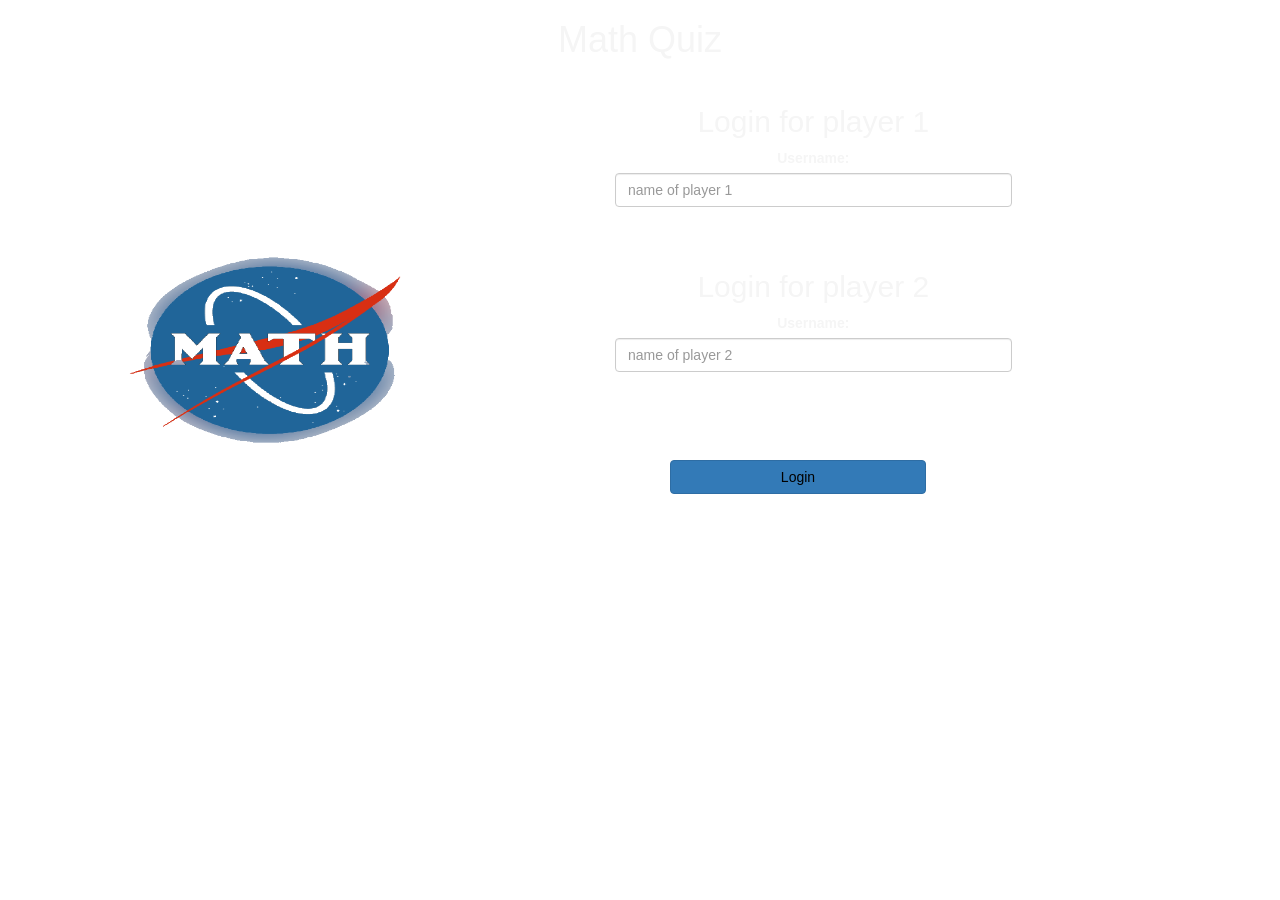
<file: index.html>
<html>
    <head>
<meta name="viewport" content="width=device-width, initial-scale=1">
<link rel="stylesheet" href="https://maxcdn.bootstrapcdn.com/bootstrap/3.4.0/css/bootstrap.min.css">
<script src="https://ajax.googleapis.com/ajax/libs/jquery/3.4.1/jquery.min.js"></script>
<script src="https://maxcdn.bootstrapcdn.com/bootstrap/3.4.0/js/bootstrap.min.js"></script>

<link rel="stylesheet" type="text/css" href="style.css">

<script src="game_page.js"></script>
    </head>
    <body><center>
            <h1> Math Quiz </h1>
                <center>
                <img src="output-onlinepngtools.png"
                    style="position: absolute; left:15px; top: 250;">
              
              <center>
              <div class="col-lg-4 col-sm-8 col-xs-11 login_div1">
                <h2>Login for player 1 </h2>
                <label>Username:</label> 
                <input type="text" id="player_1" class="form-control" placeholder="name of player 1">
                <br>
              </div>
              <br>
            	<div class="col-lg-4 col-sm-8 col-xm-11 login_div2">
                <h2>Login for player 2</h2>
                <label>Username:</label>
                <input type="text" id="player_2" class="form-control" placeholder="name of player 2">
                <br>
              </div>
              <br>	<button style="width:20%" class="btn btn-primary" onclick="addUser()"><font color="black">  Login</button>
        </center>
    </body>
</html>
</file>
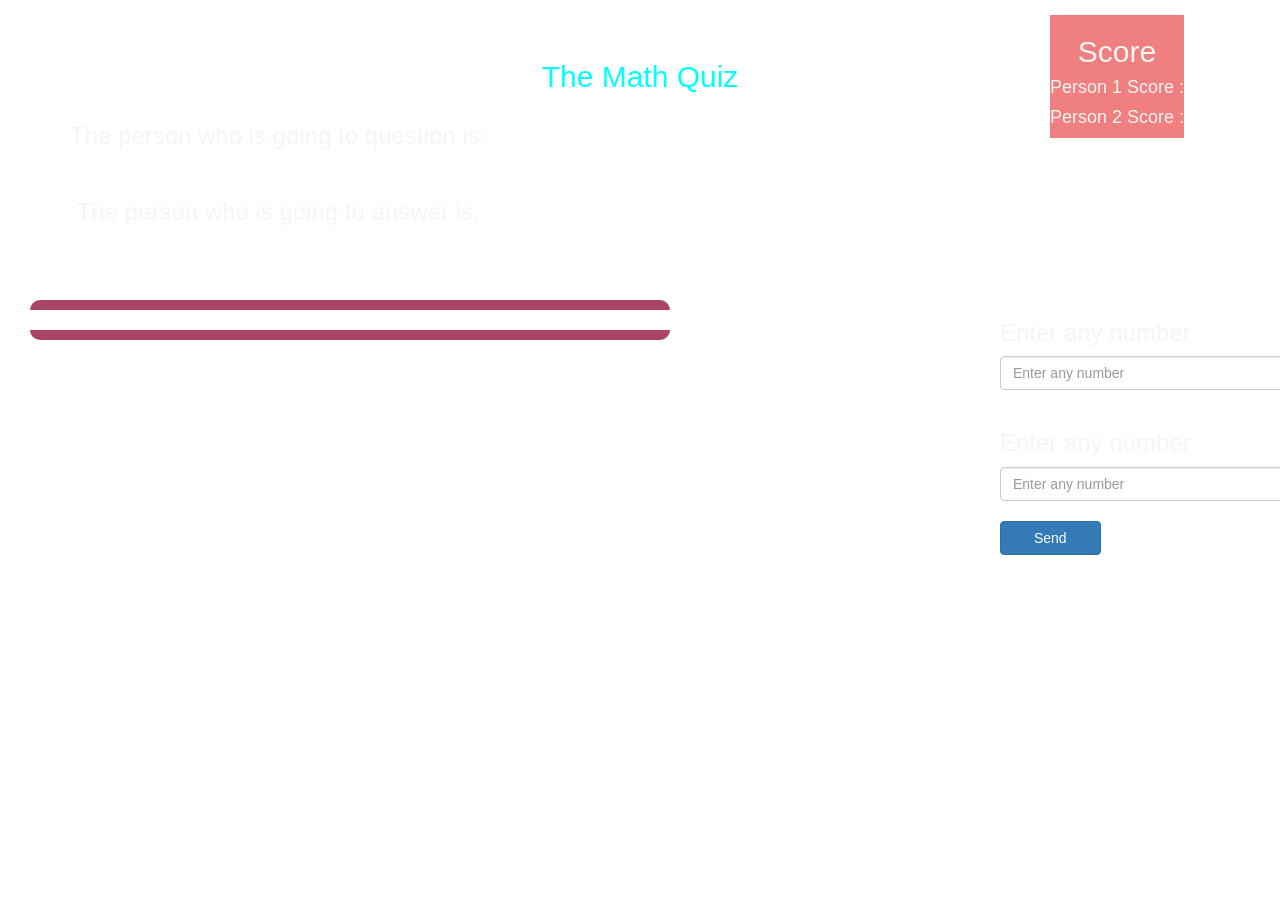
<file: game_page.html>
<html>
    <head>
        <meta name="viewport" content="width=device-width, initial-scale=1">
<link rel="stylesheet" href="https://maxcdn.bootstrapcdn.com/bootstrap/3.4.0/css/bootstrap.min.css">
<script src="https://ajax.googleapis.com/ajax/libs/jquery/3.4.1/jquery.min.js"></script>
<script src="https://maxcdn.bootstrapcdn.com/bootstrap/3.4.0/js/bootstrap.min.js"></script>

<link rel="stylesheet" type="text/css" href="game_page.css">

<script src="game_page.js"></script>
    </head>
    <body>
        <h4 id="player1_name"></h4> <span id ="player1_score"></span>
        <br>
        <h4 id="player2_name"></h4> <span id ="player2_score"></span>
        <div class="container">
            <center>

                <h2 style="color: aqua;">The Math Quiz</h2>
                <div id="players">
                <h3 id="player_question">The person who is going to question is:</h3>
                <br>
                <h3 id="player_answer"> The person who is going to answer is: </h3>
                </div>
                <div id="output" class="col-lg-6"> </div>
                <br>
                <br>
            </center>
            <div  id ="score">
                <center><h2>Score</h2></center>
                <h4>Person 1 Score : </h4>
                <h4>Person 2 Score : </h4>
            </div>
                <div id="numbers">
                <h3>Enter any number</h3>
                <input type="text" id="number1" class="form-control" placeholder="Enter any number"style="width: 150%;">
                <br>
                <h3>Enter any number</h3>
                <input type="text" id="number2" class="form-control" placeholder="Enter any number" style="width: 150%;">
                <br>
                <button onclick="Send()" class="btn btn-primary" style="width: 50%;">Send</button>
                </div>
            </center>
            </center>
        </div>
    </body>
</html>
</file>
<file: style.css>
body{
    background-image:url(https://image.shutterstock.com/image-vector/dark-black-vector-background-digit-260nw-1583428078.jpg);
    background-size: cover;
    color: whitesmoke;
}
img{
    width: 500px;
    height: 200px;
}
div{
    position: absolute;
    top: 15px;
    left: 600px;
}
.login_div2{
    position: absolute;
    top: 250px;
    left: 600px;
}

button{
    position: absolute;
    top: 460px;
    left: 670px;
}
</file>
<file: game_page.css>
html{
    color: aqua;
}
body{
    background-image:url(https://image.shutterstock.com/image-vector/dark-black-vector-background-digit-260nw-1583428078.jpg);
    background-size: cover;
    color: whitesmoke;
}
#players{
    float: left;
}
#numbers{
    position: absolute;
    top: 300px;
    left: 1000px;
}
#score{
    position: absolute;
    top:15px;
    left: 1050px;
    background-color: lightcoral;
    
}
#output{
    position: absolute;
    top: 300px;
    left: 30px;
    border-radius: 10px;
    border-top: 10px solid #AA4465;
    padding: 10px;
    float: none;
    border-bottom: 10px solid #AA4465;
}
</file>
